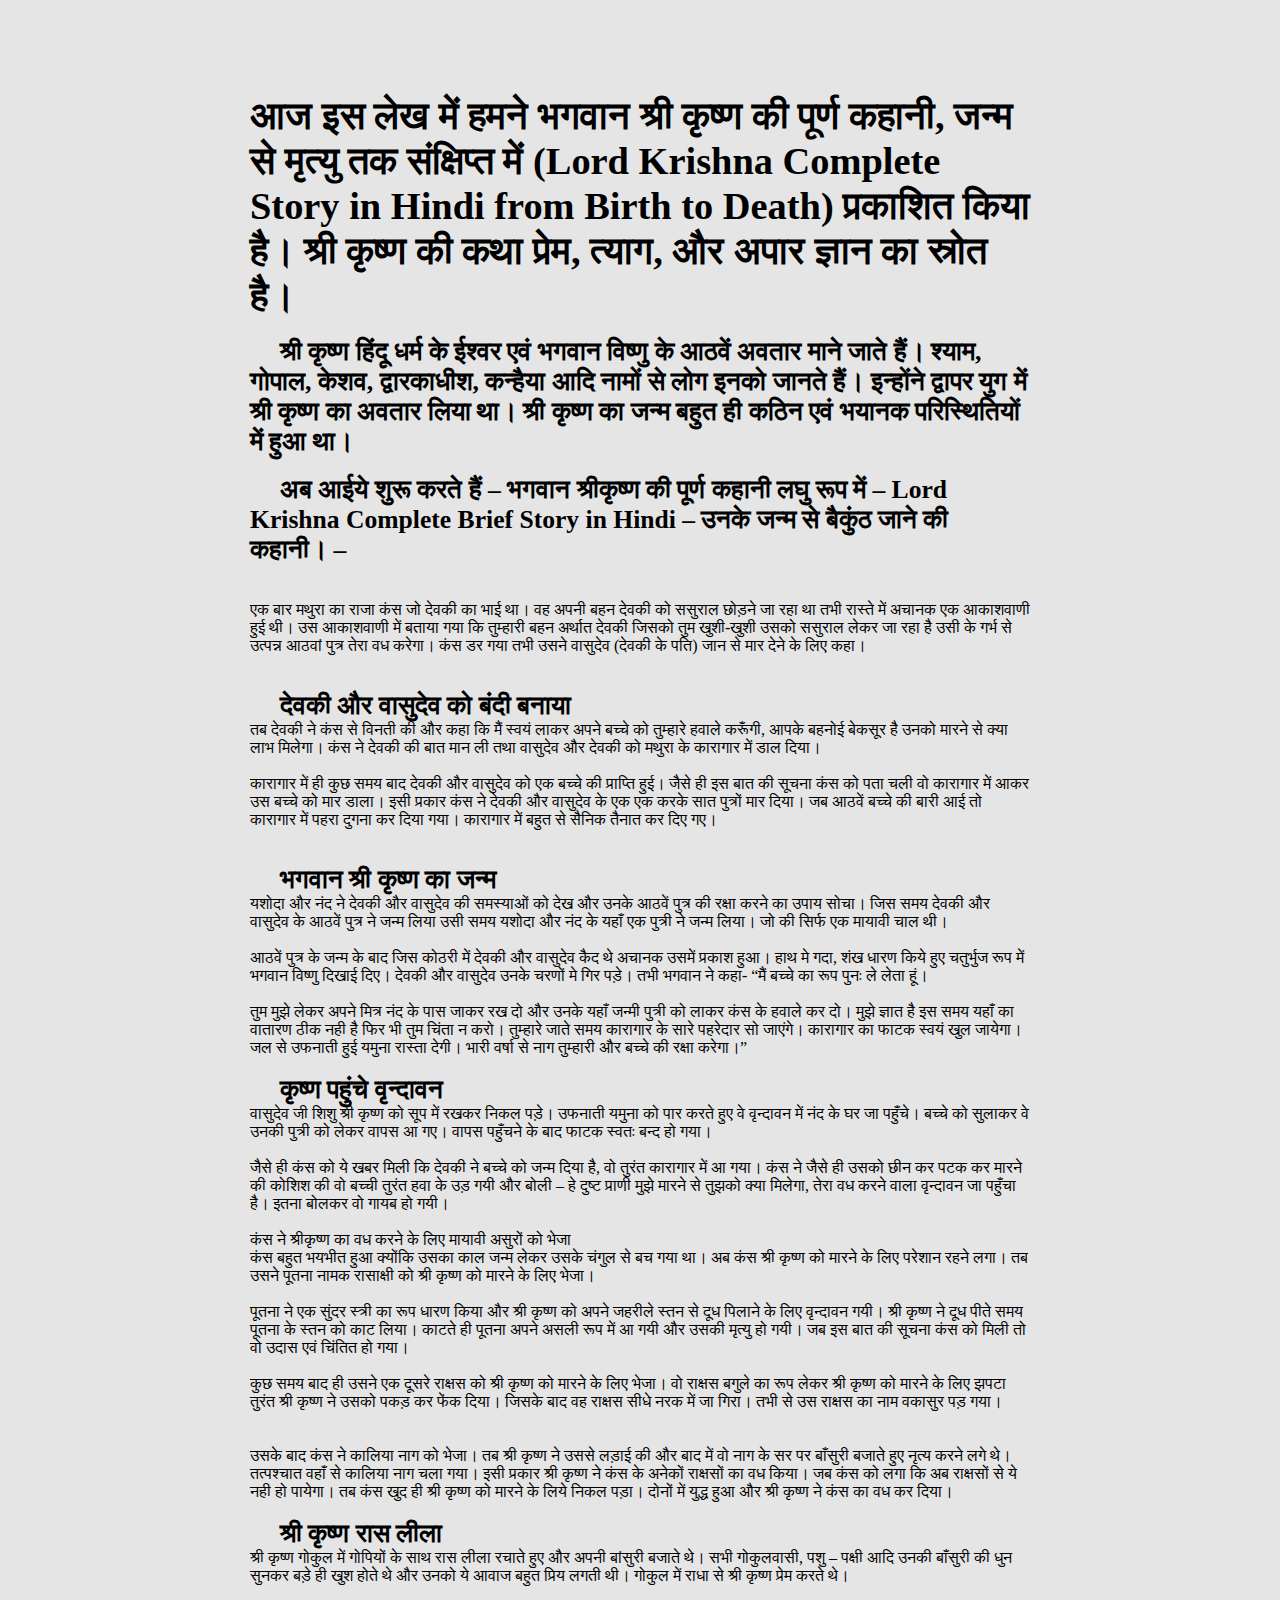
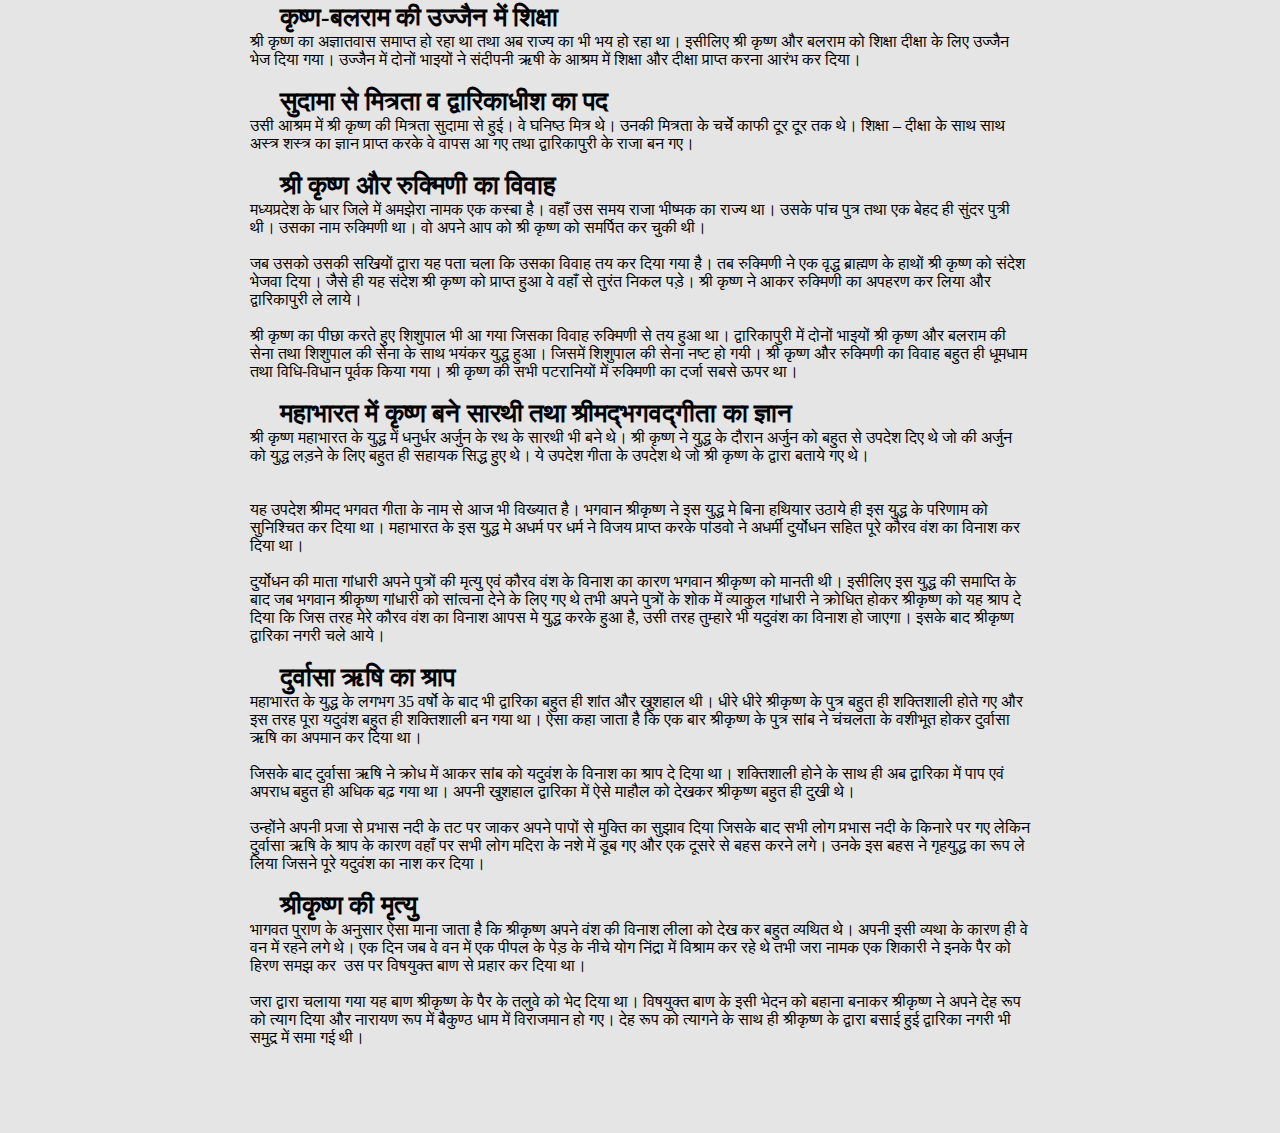
<file: story.html>
<!DOCTYPE html>
<html lang="en">
<head>
        <meta charset="UTF-8">
        <meta http-equiv="X-UA-Compatible" content="IE=edge">
        <meta name="viewport" content="width=device-width, initial-scale=1.0">
        <link rel="shortcut icon" href="img/logo.jpg" type="image/x-icon">
        <title>story</title>
        <link rel="stylesheet" href="style.css">
</head>
<body>

        <div class="body">
                <section class="story">
                        <div>
                               <span class="main-heading">
                                <br>आज इस लेख में हमने भगवान श्री कृष्ण की पूर्ण कहानी, जन्म से मृत्यु तक संक्षिप्त में (Lord Krishna Complete Story in Hindi from Birth to Death) प्रकाशित किया है। श्री कृष्ण की कथा प्रेम, त्याग, और अपार ज्ञान का स्रोत है।
                               </span>
                                <br><br>
                                
                                <span>
                                        श्री कृष्ण हिंदू धर्म के ईश्वर एवं भगवान विष्णु के आठवें अवतार माने जाते हैं। श्याम, गोपाल, केशव, द्वारकाधीश, कन्हैया आदि नामों से लोग इनको जानते हैं। इन्होंने द्वापर युग में श्री कृष्ण का अवतार लिया था। श्री कृष्ण का जन्म बहुत ही कठिन एवं भयानक परिस्थितियों में हुआ था।
                                </span>
                              
                                <br><br>
                                <span>अब आईये शुरू करते हैं – भगवान श्रीकृष्ण की पूर्ण कहानी लघु रूप में – Lord Krishna Complete Brief Story in Hindi – उनके जन्म से बैकुंठ जाने की कहानी। –</span>
                                <br><br><br>
                                एक बार मथुरा का राजा कंस जो देवकी का भाई था। वह अपनी बहन देवकी को ससुराल छोड़ने जा रहा था तभी रास्ते में अचानक एक आकाशवाणी हुई थी। उस आकाशवाणी में बताया गया कि तुम्हारी बहन अर्थात देवकी जिसको तुम खुशी-खुशी उसको ससुराल लेकर जा रहा है उसी के गर्भ से उत्पन्न आठवां पुत्र तेरा वध करेगा। कंस डर गया तभी उसने वासुदेव (देवकी के पति) जान से मार देने के लिए कहा। 
                                <br><br><br>
                                
                                <span>देवकी और वासुदेव को बंदी बनाया</span>
        
                                <br>
        
                                तब देवकी ने कंस से विनती की और कहा कि मैं स्वयं लाकर अपने बच्चे को तुम्हारे हवाले करूँगी, आपके बहनोई बेकसूर है उनको मारने से क्या लाभ मिलेगा। कंस ने देवकी की बात मान ली तथा वासुदेव और देवकी को मथुरा के कारागार में डाल दिया। 
                                
                                <br><br>
                                
                                कारागार में ही कुछ समय बाद देवकी और वासुदेव को एक बच्चे की प्राप्ति हुई। जैसे ही इस बात की सूचना कंस को पता चली वो कारागार में आकर उस बच्चे को मार डाला। इसी प्रकार कंस ने देवकी और वासुदेव के एक एक करके सात पुत्रों मार दिया। जब आठवें बच्चे की बारी आई तो कारागार में पहरा दुगना कर दिया गया। कारागार में बहुत से सैनिक तैनात कर दिए गए।
                                
                                <br><br><br>
                                
                                <span>भगवान श्री कृष्ण का जन्म</span>
                                
                                <br>
                                
                                यशोदा और नंद ने देवकी और वासुदेव की समस्याओं को देख और उनके आठवें पुत्र की रक्षा करने का उपाय सोचा। जिस समय देवकी और वासुदेव के आठवें पुत्र ने जन्म लिया उसी समय यशोदा और नंद के यहाँ एक पुत्री ने जन्म लिया। जो की सिर्फ एक मायावी चाल थी।
                                
                                <br><br>
                                
                                आठवें पुत्र के जन्म के बाद जिस कोठरी में देवकी और वासुदेव कैद थे अचानक उसमें प्रकाश हुआ। हाथ मे गदा, शंख धारण किये हुए चतुर्भुज रूप में भगवान विष्णु दिखाई दिए। देवकी और वासुदेव उनके चरणों मे गिर पड़े। तभी भगवान ने कहा- “मैं बच्चे का रूप पुनः ले लेता हूं। 
                                
                                <br><br>
                                
                                तुम मुझे लेकर अपने मित्र नंद के पास जाकर रख दो और उनके यहाँ जन्मी पुत्री को लाकर कंस के हवाले कर दो। मुझे ज्ञात है इस समय यहाँ का वातारण ठीक नही है फिर भी तुम चिंता न करो। तुम्हारे जाते समय कारागार के सारे पहरेदार सो जाएंगे। कारागार का फाटक स्वयं खुल जायेगा। जल से उफनाती हुई यमुना रास्ता देगी। भारी वर्षा से नाग तुम्हारी और बच्चे की रक्षा करेगा।”
                                
                                <br><br>
                                
                                <span>कृष्ण पहुंचे वृन्दावन</span>
                                
                                <br>
                                
                                वासुदेव जी शिशु श्री कृष्ण को सूप में रखकर निकल पड़े। उफनाती यमुना को पार करते हुए वे वृन्दावन में नंद के घर जा पहुँचे। बच्चे को सुलाकर वे उनकी पुत्री को लेकर वापस आ गए। वापस पहुँचने के बाद फाटक स्वतः बन्द हो गया।
                                
                                <br><br>
                                
                                जैसे ही कंस को ये खबर मिली कि देवकी ने बच्चे को जन्म दिया है, वो तुरंत कारागार में आ गया। कंस ने जैसे ही उसको छीन कर पटक कर मारने की कोशिश की वो बच्ची तुरंत हवा के उड़ गयी और बोली – हे दुष्ट प्राणी मुझे मारने से तुझको क्या मिलेगा, तेरा वध करने वाला वृन्दावन जा पहुँचा है। इतना बोलकर वो गायब हो गयी।
                                
                                <br><br>
                                
                                कंस ने श्रीकृष्ण का वध करने के लिए मायावी असुरों को भेजा
                                
                                 <br>
                                
                                कंस बहुत भयभीत हुआ क्योंकि उसका काल जन्म लेकर उसके चंगुल से बच गया था। अब कंस श्री कृष्ण को मारने के लिए परेशान रहने लगा। तब उसने पूतना नामक रासाक्षी को श्री कृष्ण को मारने के लिए भेजा। 
                                
                                <br><br>
                                
                                पूतना ने एक सुंदर स्त्री का रूप धारण किया और श्री कृष्ण को अपने जहरीले स्तन से दूध पिलाने के लिए वृन्दावन गयी। श्री कृष्ण ने दूध पीते समय पूतना के स्तन को काट लिया। काटते ही पूतना अपने असली रूप में आ गयी और उसकी मृत्यु हो गयी। जब इस बात की सूचना कंस को मिली तो वो उदास एवं चिंतित हो गया।
                                
                                <br><br>
                                
                                कुछ समय बाद ही उसने एक दूसरे राक्षस को श्री कृष्ण को मारने के लिए भेजा। वो राक्षस बगुले का रूप लेकर श्री कृष्ण को मारने के लिए झपटा तुरंत श्री कृष्ण ने उसको पकड़ कर फेंक दिया। जिसके बाद वह राक्षस सीधे नरक में जा गिरा। तभी से उस राक्षस का नाम वकासुर पड़ गया।
                                
                                <br><br><br>
                                
                                उसके बाद कंस ने कालिया नाग को भेजा। तब श्री कृष्ण ने उससे लड़ाई की और बाद में वो नाग के सर पर बाँसुरी बजाते हुए नृत्य करने लगे थे। तत्पश्चात वहाँ से कालिया नाग चला गया। इसी प्रकार श्री कृष्ण ने कंस के अनेकों राक्षसों का वध किया। जब कंस को लगा कि अब राक्षसों से ये नही हो पायेगा। तब कंस खुद ही श्री कृष्ण को मारने के लिये निकल पड़ा। दोनों में युद्ध हुआ और श्री कृष्ण ने कंस का वध कर दिया।
                                
                                <br><br>
                                
                                <span>श्री कृष्ण रास लीला</span>
                                
                                <br>
                                
                                श्री कृष्ण गोकुल में गोपियों के साथ रास लीला रचाते हुए और अपनी बांसुरी बजाते थे। सभी गोकुलवासी, पशु – पक्षी आदि उनकी बाँसुरी की धुन सुनकर बड़े ही खुश होते थे और उनको ये आवाज बहुत प्रिय लगती थी। गोकुल में राधा से श्री कृष्ण प्रेम करते थे।
                                
                                <br><br>
                                
                                <span>कृष्ण-बलराम की उज्जैन में शिक्षा</span>
                                
                                <br>
                                
                                श्री कृष्ण का अज्ञातवास समाप्त हो रहा था तथा अब राज्य का भी भय हो रहा था। इसीलिए श्री कृष्ण और बलराम को शिक्षा दीक्षा के लिए उज्जैन भेज दिया गया। उज्जैन में दोनों भाइयों ने संदीपनी ऋषी के आश्रम में शिक्षा और दीक्षा प्राप्त करना आरंभ कर दिया। 
                                
                                <br><br>
                                
                                <span> सुदामा से मित्रता व द्वारिकाधीश का पद</span>
                                
                                <br>
                                
                                उसी आश्रम में श्री कृष्ण की मित्रता सुदामा से हुई। वे घनिष्ठ मित्र थे। उनकी मित्रता के चर्चे काफी दूर दूर तक थे। शिक्षा – दीक्षा के साथ साथ अस्त्र शस्त्र का ज्ञान प्राप्त करके वे वापस आ गए तथा द्वारिकापुरी के राजा बन गए।
                                
                                <br><br>
                                
                                <span>श्री कृष्ण और रुक्मिणी का विवाह</span>
                                
                                <br>
                                
                                मध्यप्रदेश के धार जिले में अमझेरा नामक एक कस्बा है। वहाँ उस समय राजा भीष्मक का राज्य था। उसके पांच पुत्र तथा एक बेहद ही सुंदर पुत्री थी। उसका नाम रुक्मिणी था। वो अपने आप को श्री कृष्ण को समर्पित कर चुकी थी।
                                
                                <br><br>
                                
                                 जब उसको उसकी सखियों द्वारा यह पता चला कि उसका विवाह तय कर दिया गया है। तब रुक्मिणी ने एक वृद्ध ब्राह्मण के हाथों श्री कृष्ण को संदेश भेजवा दिया। जैसे ही यह संदेश श्री कृष्ण को प्राप्त हुआ वे वहाँ से तुरंत निकल पड़े। श्री कृष्ण ने आकर रुक्मिणी का अपहरण कर लिया और द्वारिकापुरी ले लाये।
                                
                                <br><br>
                                
                                श्री कृष्ण का पीछा करते हुए शिशुपाल भी आ गया जिसका विवाह रुक्मिणी से तय हुआ था। द्वारिकापुरी में दोनों भाइयों श्री कृष्ण और बलराम की सेना तथा शिशुपाल की सेना के साथ भयंकर युद्ध हुआ। जिसमें शिशुपाल की सेना नष्ट हो गयी। श्री कृष्ण और रुक्मिणी का विवाह बहुत ही धूमधाम तथा विधि-विधान पूर्वक किया गया। श्री कृष्ण की सभी पटरानियों में रुक्मिणी का दर्जा सबसे ऊपर था।
                                
                                <br><br>
                                
                                <span>महाभारत में कृष्ण बने सारथी तथा श्रीमद्भगवद्गीता का ज्ञान</span>
                                
                                <br>
                                
                                श्री कृष्ण महाभारत के युद्ध में धनुर्धर अर्जुन के रथ के सारथी भी बने थे। श्री कृष्ण ने युद्ध के दौरान अर्जुन को बहुत से उपदेश दिए थे जो की अर्जुन को युद्ध लड़ने के लिए बहुत ही सहायक सिद्ध हुए थे। ये उपदेश गीता के उपदेश थे जो श्री कृष्ण के द्वारा बताये गए थे।
                                
                                <br><br><br>
                                
                                यह उपदेश श्रीमद भगवत गीता के नाम से आज भी विख्यात है। भगवान श्रीकृष्ण ने इस युद्ध मे बिना हथियार उठाये ही इस युद्ध के परिणाम को सुनिश्चित कर दिया था। महाभारत के इस युद्ध मे अधर्म पर धर्म ने विजय प्राप्त करके पांडवो ने अधर्मी दुर्योधन सहित पूरे कौरव वंश का विनाश कर दिया था।
                                
                                <br><br>
                                
                                 दुर्योधन की माता गांधारी अपने पुत्रों की मृत्यु एवं कौरव वंश के विनाश का कारण भगवान श्रीकृष्ण को मानती थी। इसीलिए इस युद्ध की समाप्ति के बाद जब भगवान श्रीकृष्ण गांधारी को सांत्वना देने के लिए गए थे तभी अपने पुत्रों के शोक में व्याकुल गांधारी ने क्रोधित होकर श्रीकृष्ण को यह श्राप दे दिया कि जिस तरह मेरे कौरव वंश का विनाश आपस मे युद्ध करके हुआ है, उसी तरह तुम्हारे भी यदुवंश का विनाश हो जाएगा। इसके बाद श्रीकृष्ण द्वारिका नगरी चले आये। 
                                
                                <br><br>
                                
                                <span>दुर्वासा ऋषि का श्राप</span>
                                
                                <br>
                                
                                महाभारत के युद्ध के लगभग 35 वर्षो के बाद भी द्वारिका बहुत ही शांत और खुशहाल थी। धीरे धीरे श्रीकृष्ण के पुत्र बहुत ही शक्तिशाली होते गए और इस तरह पूरा यदुवंश बहुत ही शक्तिशाली बन गया था। ऐसा कहा जाता है कि एक बार श्रीकृष्ण के पुत्र सांब ने चंचलता के वशीभूत होकर दुर्वासा ऋषि का अपमान कर दिया था।
                                
                                <br><br>
                                
                                जिसके बाद दुर्वासा ऋषि ने क्रोध में आकर सांब को यदुवंश के विनाश का श्राप दे दिया था। शक्तिशाली होने के साथ ही अब द्वारिका में पाप एवं अपराध बहुत ही अधिक बढ़ गया था। अपनी खुशहाल द्वारिका में ऐसे माहौल को देखकर श्रीकृष्ण बहुत ही दुखी थे। 
                                
                                <br><br>
                                
                                उन्होंने अपनी प्रजा से प्रभास नदी के तट पर जाकर अपने पापों से मुक्ति का सुझाव दिया जिसके बाद सभी लोग प्रभास नदी के किनारे पर गए लेकिन दुर्वासा ऋषि के श्राप के कारण वहाँ पर सभी लोग मदिरा के नशे में डूब गए और एक दूसरे से बहस करने लगे। उनके इस बहस ने गृहयुद्ध का रूप ले लिया जिसने पूरे यदुवंश का नाश कर दिया।
                                
                                <br><br>
                                
                                <span>श्रीकृष्ण की मृत्यु</span>
                                
                                <br>
                                
                                भागवत पुराण के अनुसार ऐसा माना जाता है कि श्रीकृष्ण अपने वंश की विनाश लीला को देख कर बहुत व्यथित थे। अपनी इसी व्यथा के कारण ही वे वन में रहने लगे थे। एक दिन जब वे वन में एक पीपल के पेड़ के नीचे योग निंद्रा में विश्राम कर रहे थे तभी जरा नामक एक शिकारी ने इनके पैर को हिरण समझ कर&nbsp; उस पर विषयुक्त बाण से प्रहार कर दिया था। 
                                
                                <br><br>
                                
                                जरा द्वारा चलाया गया यह बाण श्रीकृष्ण के पैर के तलुवे को भेद दिया था। विषयुक्त बाण के इसी भेदन को बहाना बनाकर श्रीकृष्ण ने अपने देह रूप को त्याग दिया और नारायण रूप में बैकुण्ठ धाम में विराजमान हो गए। देह रूप को त्यागने के साथ ही श्रीकृष्ण के द्वारा बसाई हुई द्वारिका नगरी भी समुद्र में समा गई थी।
                                
                                <br><br><br>
                        </div>
                </section>
        </div>
        
</body>
</html>
</file>
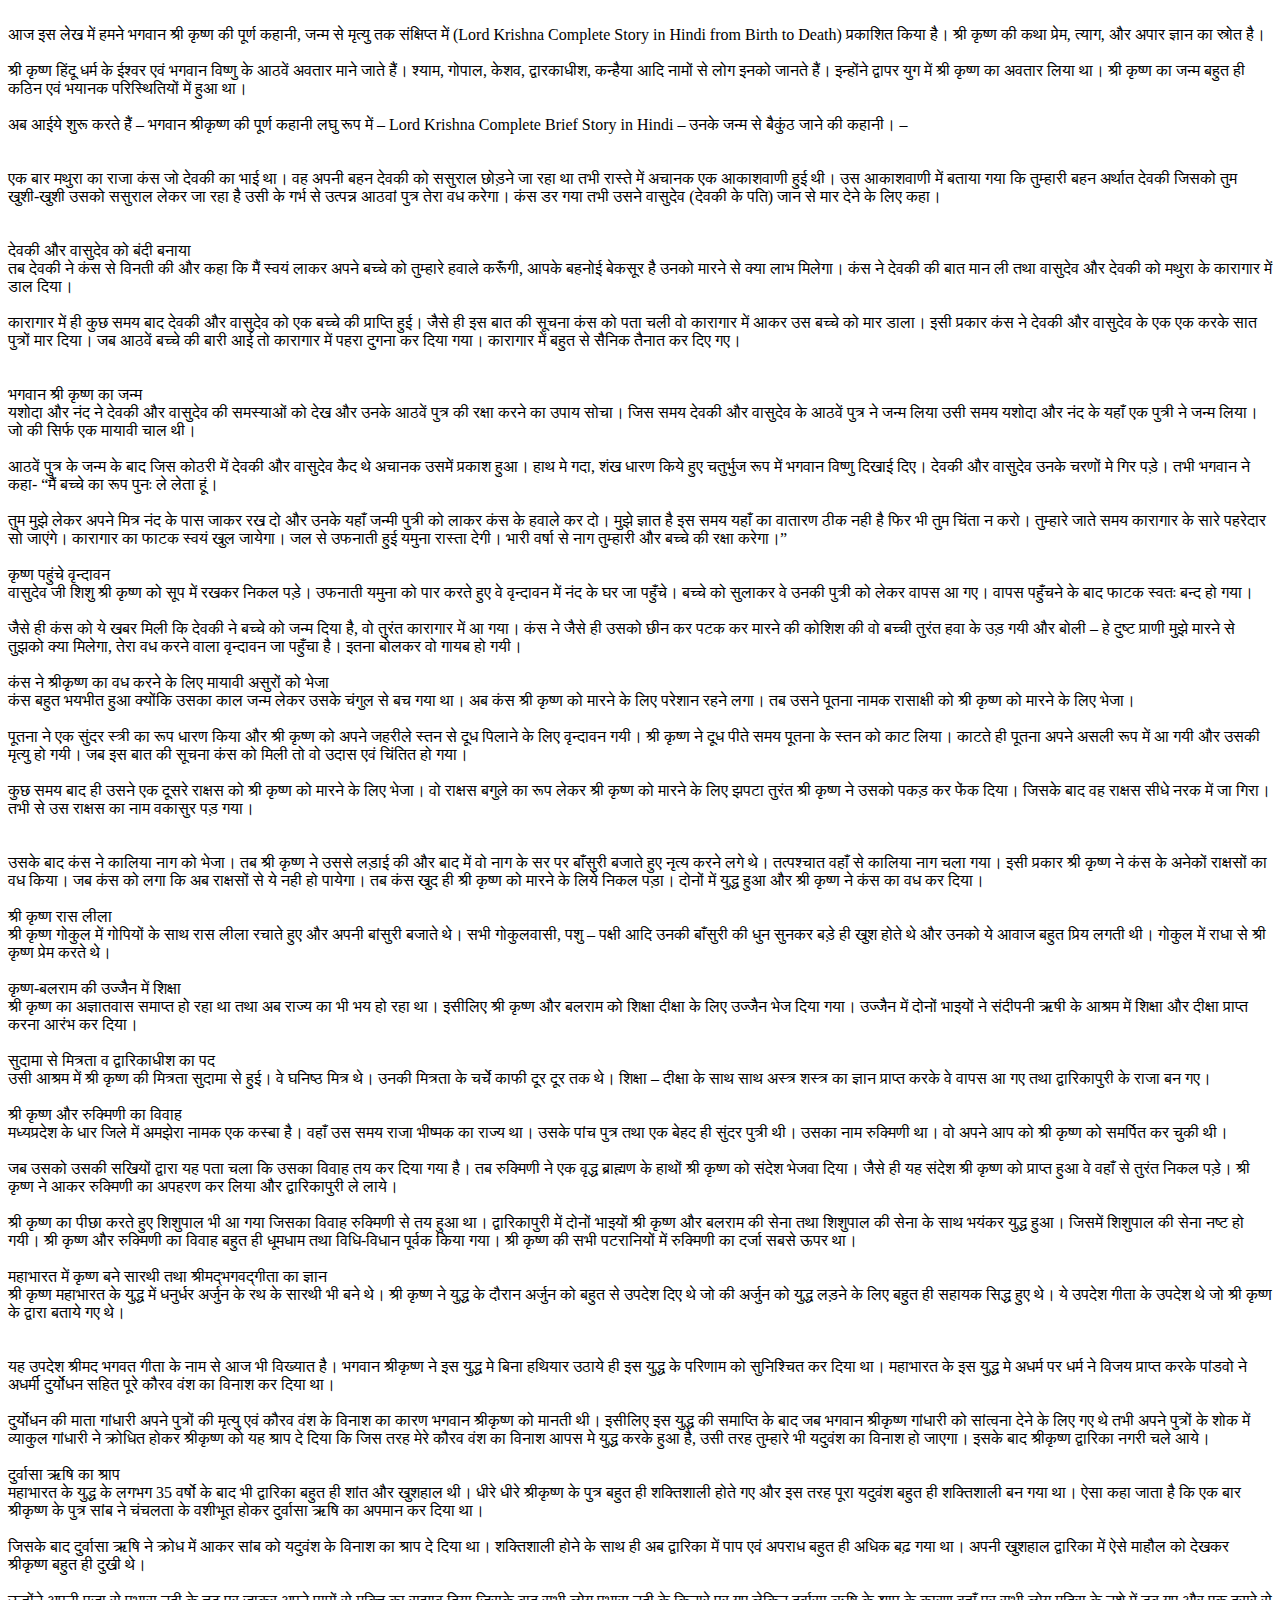
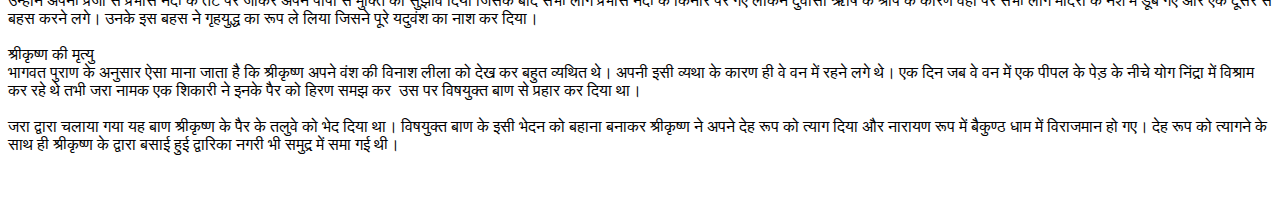
<file: img/bluetooth_content_share.html>
<html><head><meta http-equiv="Content-Type" content="text/html; charset=UTF-8"/></head><body><br>आज इस लेख में हमने भगवान श्री कृष्ण की पूर्ण कहानी, जन्म से मृत्यु तक संक्षिप्त में (Lord Krishna Complete Story in Hindi from Birth to Death) प्रकाशित किया है। श्री कृष्ण की कथा प्रेम, त्याग, और अपार ज्ञान का स्रोत है।<br><br>श्री कृष्ण हिंदू धर्म के ईश्वर एवं भगवान विष्णु के आठवें अवतार माने जाते हैं। श्याम, गोपाल, केशव, द्वारकाधीश, कन्हैया आदि नामों से लोग इनको जानते हैं। इन्होंने द्वापर युग में श्री कृष्ण का अवतार लिया था। श्री कृष्ण का जन्म बहुत ही कठिन एवं भयानक परिस्थितियों में हुआ था।<br><br>अब आईये शुरू करते हैं – भगवान श्रीकृष्ण की पूर्ण कहानी लघु रूप में – Lord Krishna Complete Brief Story in Hindi – उनके जन्म से बैकुंठ जाने की कहानी। –<br><br><br>एक बार मथुरा का राजा कंस जो देवकी का भाई था। वह अपनी बहन देवकी को ससुराल छोड़ने जा रहा था तभी रास्ते में अचानक एक आकाशवाणी हुई थी। उस आकाशवाणी में बताया गया कि तुम्हारी बहन अर्थात देवकी जिसको तुम खुशी-खुशी उसको ससुराल लेकर जा रहा है उसी के गर्भ से उत्पन्न आठवां पुत्र तेरा वध करेगा। कंस डर गया तभी उसने वासुदेव (देवकी के पति) जान से मार देने के लिए कहा। <br><br><br>देवकी और वासुदेव को बंदी बनाया<br>तब देवकी ने कंस से विनती की और कहा कि मैं स्वयं लाकर अपने बच्चे को तुम्हारे हवाले करूँगी, आपके बहनोई बेकसूर है उनको मारने से क्या लाभ मिलेगा। कंस ने देवकी की बात मान ली तथा वासुदेव और देवकी को मथुरा के कारागार में डाल दिया। <br><br>कारागार में ही कुछ समय बाद देवकी और वासुदेव को एक बच्चे की प्राप्ति हुई। जैसे ही इस बात की सूचना कंस को पता चली वो कारागार में आकर उस बच्चे को मार डाला। इसी प्रकार कंस ने देवकी और वासुदेव के एक एक करके सात पुत्रों मार दिया। जब आठवें बच्चे की बारी आई तो कारागार में पहरा दुगना कर दिया गया। कारागार में बहुत से सैनिक तैनात कर दिए गए।<br><br><br>भगवान श्री कृष्ण का जन्म<br>यशोदा और नंद ने देवकी और वासुदेव की समस्याओं को देख और उनके आठवें पुत्र की रक्षा करने का उपाय सोचा। जिस समय देवकी और वासुदेव के आठवें पुत्र ने जन्म लिया उसी समय यशोदा और नंद के यहाँ एक पुत्री ने जन्म लिया। जो की सिर्फ एक मायावी चाल थी।<br><br>आठवें पुत्र के जन्म के बाद जिस कोठरी में देवकी और वासुदेव कैद थे अचानक उसमें प्रकाश हुआ। हाथ मे गदा, शंख धारण किये हुए चतुर्भुज रूप में भगवान विष्णु दिखाई दिए। देवकी और वासुदेव उनके चरणों मे गिर पड़े। तभी भगवान ने कहा- “मैं बच्चे का रूप पुनः ले लेता हूं। <br><br>तुम मुझे लेकर अपने मित्र नंद के पास जाकर रख दो और उनके यहाँ जन्मी पुत्री को लाकर कंस के हवाले कर दो। मुझे ज्ञात है इस समय यहाँ का वातारण ठीक नही है फिर भी तुम चिंता न करो। तुम्हारे जाते समय कारागार के सारे पहरेदार सो जाएंगे। कारागार का फाटक स्वयं खुल जायेगा। जल से उफनाती हुई यमुना रास्ता देगी। भारी वर्षा से नाग तुम्हारी और बच्चे की रक्षा करेगा।”<br><br>कृष्ण पहुंचे वृन्दावन<br>वासुदेव जी शिशु श्री कृष्ण को सूप में रखकर निकल पड़े। उफनाती यमुना को पार करते हुए वे वृन्दावन में नंद के घर जा पहुँचे। बच्चे को सुलाकर वे उनकी पुत्री को लेकर वापस आ गए। वापस पहुँचने के बाद फाटक स्वतः बन्द हो गया।<br><br>जैसे ही कंस को ये खबर मिली कि देवकी ने बच्चे को जन्म दिया है, वो तुरंत कारागार में आ गया। कंस ने जैसे ही उसको छीन कर पटक कर मारने की कोशिश की वो बच्ची तुरंत हवा के उड़ गयी और बोली – हे दुष्ट प्राणी मुझे मारने से तुझको क्या मिलेगा, तेरा वध करने वाला वृन्दावन जा पहुँचा है। इतना बोलकर वो गायब हो गयी।<br><br> कंस ने श्रीकृष्ण का वध करने के लिए मायावी असुरों को भेजा<br>कंस बहुत भयभीत हुआ क्योंकि उसका काल जन्म लेकर उसके चंगुल से बच गया था। अब कंस श्री कृष्ण को मारने के लिए परेशान रहने लगा। तब उसने पूतना नामक रासाक्षी को श्री कृष्ण को मारने के लिए भेजा। <br><br>पूतना ने एक सुंदर स्त्री का रूप धारण किया और श्री कृष्ण को अपने जहरीले स्तन से दूध पिलाने के लिए वृन्दावन गयी। श्री कृष्ण ने दूध पीते समय पूतना के स्तन को काट लिया। काटते ही पूतना अपने असली रूप में आ गयी और उसकी मृत्यु हो गयी। जब इस बात की सूचना कंस को मिली तो वो उदास एवं चिंतित हो गया।<br><br>कुछ समय बाद ही उसने एक दूसरे राक्षस को श्री कृष्ण को मारने के लिए भेजा। वो राक्षस बगुले का रूप लेकर श्री कृष्ण को मारने के लिए झपटा तुरंत श्री कृष्ण ने उसको पकड़ कर फेंक दिया। जिसके बाद वह राक्षस सीधे नरक में जा गिरा। तभी से उस राक्षस का नाम वकासुर पड़ गया।<br><br><br>उसके बाद कंस ने कालिया नाग को भेजा। तब श्री कृष्ण ने उससे लड़ाई की और बाद में वो नाग के सर पर बाँसुरी बजाते हुए नृत्य करने लगे थे। तत्पश्चात वहाँ से कालिया नाग चला गया। इसी प्रकार श्री कृष्ण ने कंस के अनेकों राक्षसों का वध किया। जब कंस को लगा कि अब राक्षसों से ये नही हो पायेगा। तब कंस खुद ही श्री कृष्ण को मारने के लिये निकल पड़ा। दोनों में युद्ध हुआ और श्री कृष्ण ने कंस का वध कर दिया।<br><br>श्री कृष्ण रास लीला<br>श्री कृष्ण गोकुल में गोपियों के साथ रास लीला रचाते हुए और अपनी बांसुरी बजाते थे। सभी गोकुलवासी, पशु – पक्षी आदि उनकी बाँसुरी की धुन सुनकर बड़े ही खुश होते थे और उनको ये आवाज बहुत प्रिय लगती थी। गोकुल में राधा से श्री कृष्ण प्रेम करते थे।<br><br>कृष्ण-बलराम की उज्जैन में शिक्षा<br>श्री कृष्ण का अज्ञातवास समाप्त हो रहा था तथा अब राज्य का भी भय हो रहा था। इसीलिए श्री कृष्ण और बलराम को शिक्षा दीक्षा के लिए उज्जैन भेज दिया गया। उज्जैन में दोनों भाइयों ने संदीपनी ऋषी के आश्रम में शिक्षा और दीक्षा प्राप्त करना आरंभ कर दिया। <br><br>सुदामा से मित्रता व द्वारिकाधीश का पद<br>उसी आश्रम में श्री कृष्ण की मित्रता सुदामा से हुई। वे घनिष्ठ मित्र थे। उनकी मित्रता के चर्चे काफी दूर दूर तक थे। शिक्षा – दीक्षा के साथ साथ अस्त्र शस्त्र का ज्ञान प्राप्त करके वे वापस आ गए तथा द्वारिकापुरी के राजा बन गए।<br><br>श्री कृष्ण और रुक्मिणी का विवाह<br>मध्यप्रदेश के धार जिले में अमझेरा नामक एक कस्बा है। वहाँ उस समय राजा भीष्मक का राज्य था। उसके पांच पुत्र तथा एक बेहद ही सुंदर पुत्री थी। उसका नाम रुक्मिणी था। वो अपने आप को श्री कृष्ण को समर्पित कर चुकी थी। <br><br>जब उसको उसकी सखियों द्वारा यह पता चला कि उसका विवाह तय कर दिया गया है। तब रुक्मिणी ने एक वृद्ध ब्राह्मण के हाथों श्री कृष्ण को संदेश भेजवा दिया। जैसे ही यह संदेश श्री कृष्ण को प्राप्त हुआ वे वहाँ से तुरंत निकल पड़े। श्री कृष्ण ने आकर रुक्मिणी का अपहरण कर लिया और द्वारिकापुरी ले लाये।<br><br>श्री कृष्ण का पीछा करते हुए शिशुपाल भी आ गया जिसका विवाह रुक्मिणी से तय हुआ था। द्वारिकापुरी में दोनों भाइयों श्री कृष्ण और बलराम की सेना तथा शिशुपाल की सेना के साथ भयंकर युद्ध हुआ। जिसमें शिशुपाल की सेना नष्ट हो गयी। श्री कृष्ण और रुक्मिणी का विवाह बहुत ही धूमधाम तथा विधि-विधान पूर्वक किया गया। श्री कृष्ण की सभी पटरानियों में रुक्मिणी का दर्जा सबसे ऊपर था।<br><br>महाभारत में कृष्ण बने सारथी तथा श्रीमद्भगवद्गीता का ज्ञान<br>श्री कृष्ण महाभारत के युद्ध में धनुर्धर अर्जुन के रथ के सारथी भी बने थे। श्री कृष्ण ने युद्ध के दौरान अर्जुन को बहुत से उपदेश दिए थे जो की अर्जुन को युद्ध लड़ने के लिए बहुत ही सहायक सिद्ध हुए थे। ये उपदेश गीता के उपदेश थे जो श्री कृष्ण के द्वारा बताये गए थे।<br><br><br>यह उपदेश श्रीमद भगवत गीता के नाम से आज भी विख्यात है। भगवान श्रीकृष्ण ने इस युद्ध मे बिना हथियार उठाये ही इस युद्ध के परिणाम को सुनिश्चित कर दिया था। महाभारत के इस युद्ध मे अधर्म पर धर्म ने विजय प्राप्त करके पांडवो ने अधर्मी दुर्योधन सहित पूरे कौरव वंश का विनाश कर दिया था। <br><br>दुर्योधन की माता गांधारी अपने पुत्रों की मृत्यु एवं कौरव वंश के विनाश का कारण भगवान श्रीकृष्ण को मानती थी। इसीलिए इस युद्ध की समाप्ति के बाद जब भगवान श्रीकृष्ण गांधारी को सांत्वना देने के लिए गए थे तभी अपने पुत्रों के शोक में व्याकुल गांधारी ने क्रोधित होकर श्रीकृष्ण को यह श्राप दे दिया कि जिस तरह मेरे कौरव वंश का विनाश आपस मे युद्ध करके हुआ है, उसी तरह तुम्हारे भी यदुवंश का विनाश हो जाएगा। इसके बाद श्रीकृष्ण द्वारिका नगरी चले आये। <br><br>दुर्वासा ऋषि का श्राप<br>महाभारत के युद्ध के लगभग 35 वर्षो के बाद भी द्वारिका बहुत ही शांत और खुशहाल थी। धीरे धीरे श्रीकृष्ण के पुत्र बहुत ही शक्तिशाली होते गए और इस तरह पूरा यदुवंश बहुत ही शक्तिशाली बन गया था। ऐसा कहा जाता है कि एक बार श्रीकृष्ण के पुत्र सांब ने चंचलता के वशीभूत होकर दुर्वासा ऋषि का अपमान कर दिया था।<br><br>जिसके बाद दुर्वासा ऋषि ने क्रोध में आकर सांब को यदुवंश के विनाश का श्राप दे दिया था। शक्तिशाली होने के साथ ही अब द्वारिका में पाप एवं अपराध बहुत ही अधिक बढ़ गया था। अपनी खुशहाल द्वारिका में ऐसे माहौल को देखकर श्रीकृष्ण बहुत ही दुखी थे। <br><br>उन्होंने अपनी प्रजा से प्रभास नदी के तट पर जाकर अपने पापों से मुक्ति का सुझाव दिया जिसके बाद सभी लोग प्रभास नदी के किनारे पर गए लेकिन दुर्वासा ऋषि के श्राप के कारण वहाँ पर सभी लोग मदिरा के नशे में डूब गए और एक दूसरे से बहस करने लगे। उनके इस बहस ने गृहयुद्ध का रूप ले लिया जिसने पूरे यदुवंश का नाश कर दिया।<br><br>श्रीकृष्ण की मृत्यु<br>भागवत पुराण के अनुसार ऐसा माना जाता है कि श्रीकृष्ण अपने वंश की विनाश लीला को देख कर बहुत व्यथित थे। अपनी इसी व्यथा के कारण ही वे वन में रहने लगे थे। एक दिन जब वे वन में एक पीपल के पेड़ के नीचे योग निंद्रा में विश्राम कर रहे थे तभी जरा नामक एक शिकारी ने इनके पैर को हिरण समझ कर&nbsp; उस पर विषयुक्त बाण से प्रहार कर दिया था। <br><br>जरा द्वारा चलाया गया यह बाण श्रीकृष्ण के पैर के तलुवे को भेद दिया था। विषयुक्त बाण के इसी भेदन को बहाना बनाकर श्रीकृष्ण ने अपने देह रूप को त्याग दिया और नारायण रूप में बैकुण्ठ धाम में विराजमान हो गए। देह रूप को त्यागने के साथ ही श्रीकृष्ण के द्वारा बसाई हुई द्वारिका नगरी भी समुद्र में समा गई थी।<br><br><br></body></html>
</file>
<file: style.css>
*{
        margin: 0;
        padding: 0;
}

body{
        box-sizing: border-box;
        background: linear-gradient(rgba(0,0,0,0.1),rgba(0,0,0,0.1));
}
/* -----header section  start */

 /* -----navbar start----- */
.header nav{
        display: flex;
        justify-content: space-between;
        align-items: center;
        background-color: #5c7dfe;
        height: 60px;
}

   /* ----logo image----- */
.logo a img{
        width: 50px;
        padding: 10px 5px;
        border-radius: 50%;
}

/* ---------menu-------- */
nav .menu{
        margin-right: 2vw;
}
nav .menu ul{
        list-style: none;
        display: flex;
        justify-content: space-around;
       
}
nav .menu ul li{
        margin: 5px;
        padding: 5px;
}

nav .menu ul li a{
        text-decoration: none;
        color: #fff;
        text-transform: capitalize;
        font-size: 1.8vw;
}


/* ----------navbar ends------- */

/* -------Banner ------- */
.banner{
        height: 90vh;
        display: flex;
        justify-content: center;
        align-items: center;
}

.banner img{
        height: 50vh;
        width: 100vw;
}
/* -----header section  end */

.heading {
        text-align: center;
        margin: 50px;
        text-transform: capitalize;
        clip-path: polygon(100% 0, 93% 50%, 100% 99%, 0% 100%, 7% 50%, 0% 0%);
        background-color: rgba(203, 241, 153, 0.747);
        padding: 30px;
}
.heading h1{
       font-size: 2vw;
       color: #29303d;
}

/* ----story start--------- */

.body{
        margin: 50px;
}
span.main-heading{
        font-size: 3vw;
}
span{
        font-size: 2vw;
        margin: 30px;
        font-weight: 700;
}

.story{
        margin: 50px 200px;
}
.link{
        width: 10vw;
        margin-top: 30px;
        padding: 10px;
        text-align: center;
}
.link a{
        padding: 10px;
        text-align: center;
        width: 100%;
        text-decoration: none;
        text-transform: capitalize;
        border-radius: 10px;
        background-color: #5c7dfe;
        color: #fff;
        font-size: 1vw;
}

/* ----thought---*/

.boxes{
        display: flex;
        /* flex-direction: row; */
        justify-content: center;
        align-items: center;
        flex-wrap: wrap;
        width: 90vw;
        margin: auto;
}

.boxes .box{
        flex-basis: 40%;
        border: 1px solid #1dc661;
        border-radius: 8px;
        display: flex;
        justify-content: center;
        align-items: center;
        text-align: center;
        height: 30vh;
        padding: 0.2vw;
        margin: 7px;
        font-size: 1.3vw;
        font-weight: 600;
        color: #5c7dfe;
        line-height: 4vh;
}

/* geta */
section.geta{
        width: 70%;
        margin: auto;
}

.getapdf iframe{
        margin-top: 70px;
        width: 100%;
        height: 500px;
}

.geta .download{
        width: 10vw;
        margin-top: 30px;
        padding: 10px;
        text-align: center;
}

.geta .download a{
        padding: 10px;
        text-align: center;
        width: 100%;
        text-decoration: none;
        text-transform: capitalize;
        border-radius: 10px;
        background-color: #5c7dfe;
        color: #fff;
        font-size: 1vw;
}

/* ------wallpaper------ */
.wallpaper{
        display: flex;
        /* flex-direction: row; */
        /* justify-content: center; */
        /* align-items: center; */
        flex-wrap: wrap;
        width: 90vw;
}

.wallpaper .pc-wallpaper{
        display: flex;
        flex-wrap: wrap;
        flex-direction: row;
        justify-content: center;
        width: 90vw;
        margin: auto;
}

.wallpaper .pc-wallpaper img{
        max-width: 250px;
        height: auto;
        border: 1px blue;
        margin: 5px;
}
</file>
